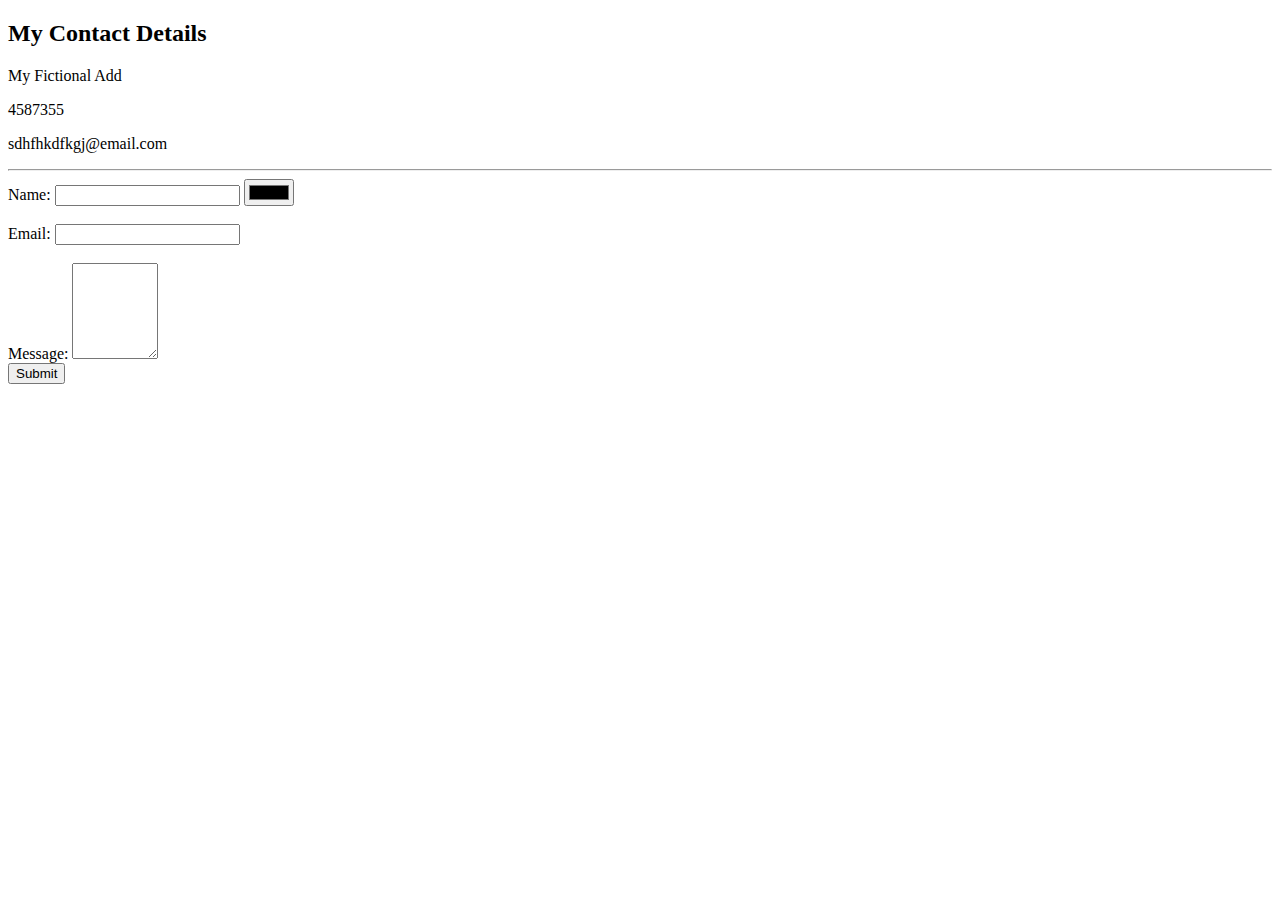
<file: contact.html>
<!DOCTYPE html>
<html lang="en" dir="ltr">

<head>
  <meta charset="utf-8">
  <title></title>
</head>

<body>
  <h2>My Contact Details</h2>
  <p>My Fictional Add</p>
  <p>4587355</p>
  <p>sdhfhkdfkgj@email.com</p>
  <hr>
  <form  action="index.html" method="post" enctype="text/plain">
<label for="yourName">Name:</label>
    <input type="text" name="yourName" value="">
    <input type="color" name="" value="">
    <br>
    <br>
    <label for="youremail">Email:</label>
    <input type="email" name="youremail" value=""><br>
    <br>
    <label for="yourmessage">Message:</label>
    <textarea name="yourmessage" rows="6" cols="8"></textarea>
    <br>
    <input type="submit" name="" value="Submit">
  </form>
</body>

</html>
</file>
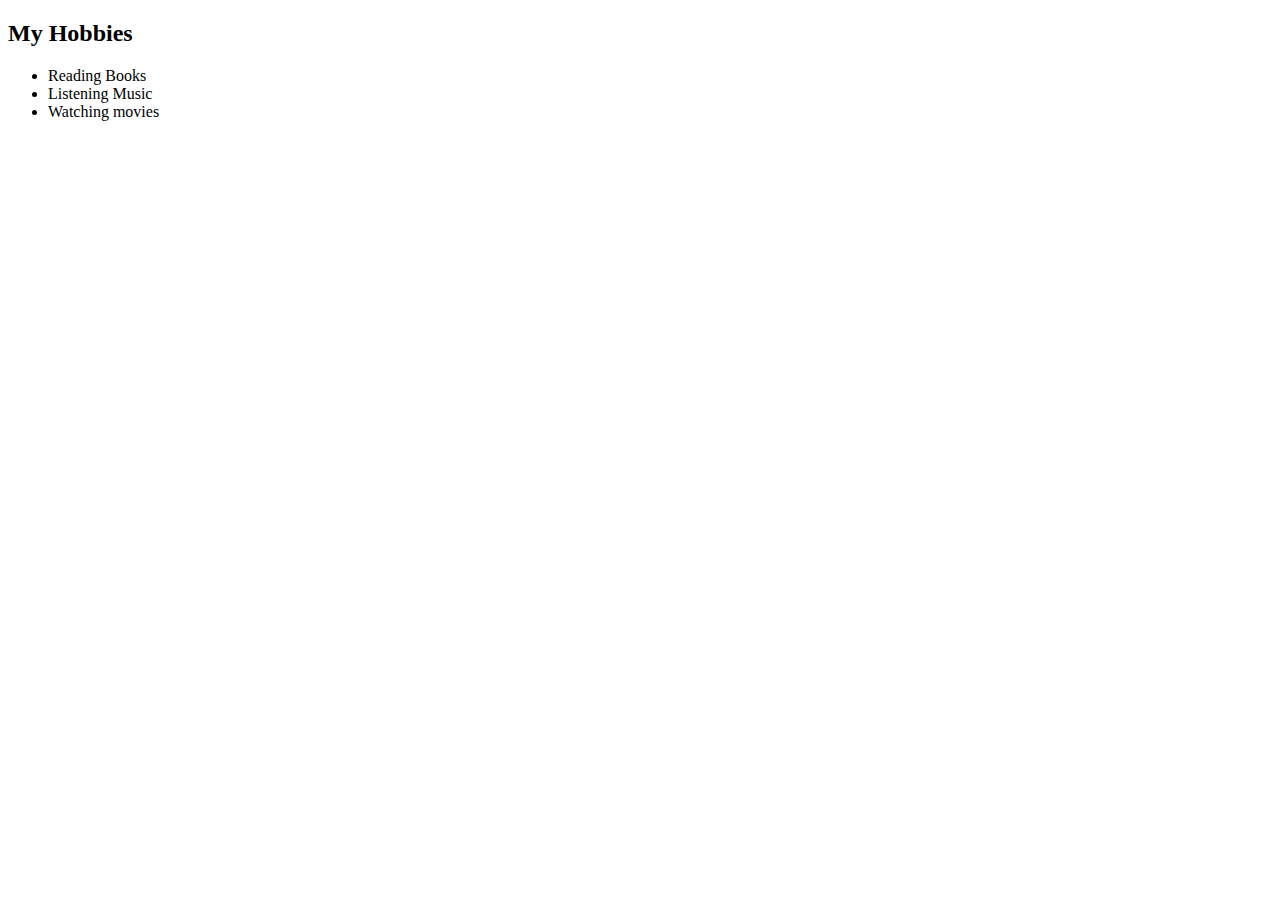
<file: hobbies.html>
<!DOCTYPE html>
<html lang="en" dir="ltr">
  <head>
    <meta charset="utf-8">
    <title>My hobbies</title>
  </head>
  <body>
    <h2>My Hobbies</h2>
    <ul>
      <li>Reading Books</li>
      <li>Listening Music</li>
      <li>Watching movies</li>
    </ul>
  </body>
</html>
</file>
